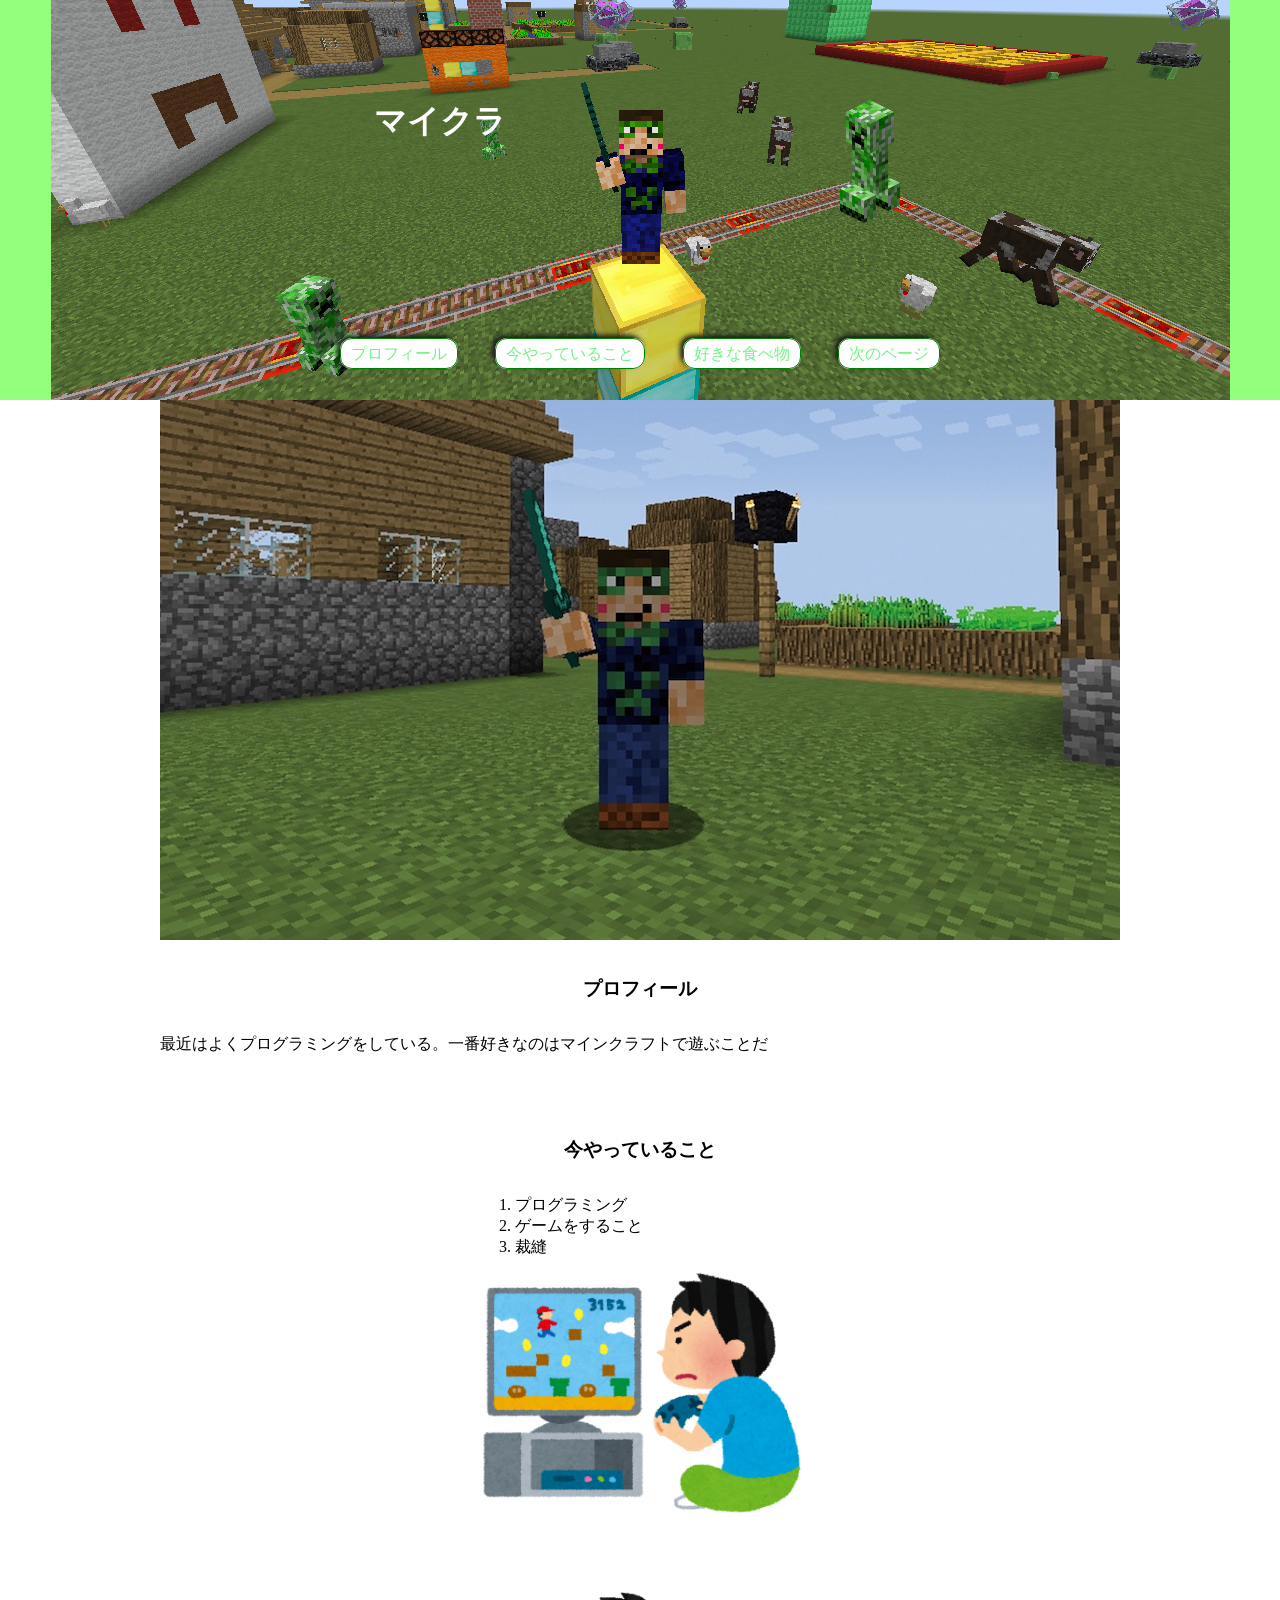
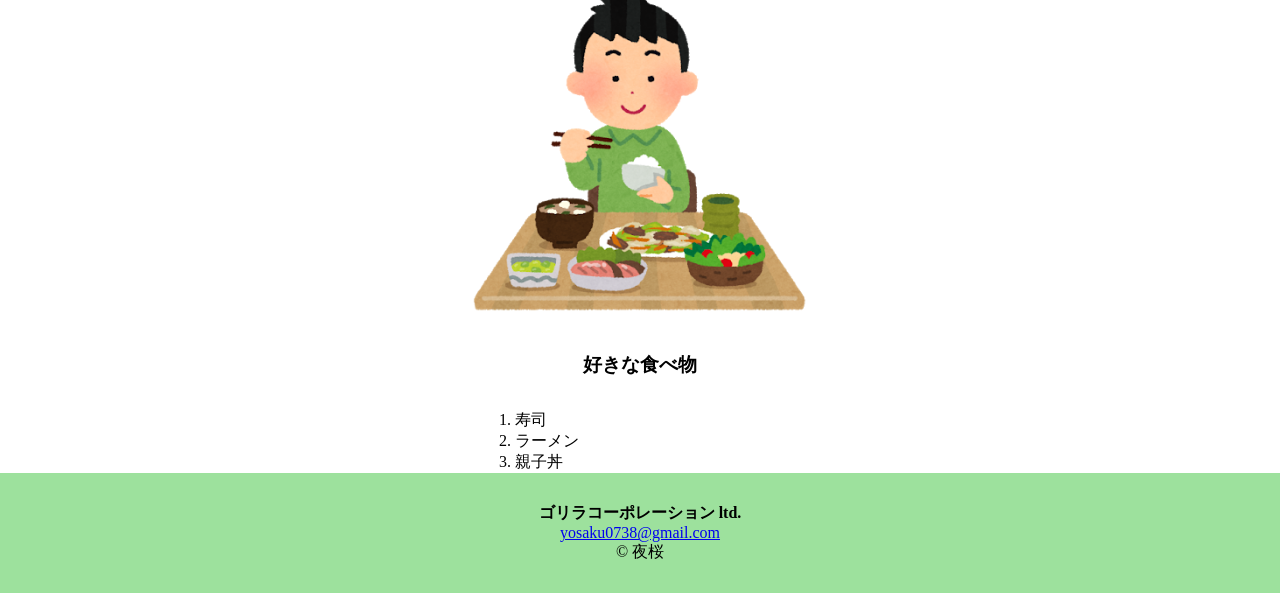
<file: index.html>
<!DOCTYPE html>
<html lang="ja">
<head>
  <meta charset="UTF-8">
  <meta http-equiv="X-UA-Compatible" content="IE=edge">
  <meta name="viewport" content="width=device-width, initial-scale=1">
  <link rel="stylesheet" href="style.css">
  <title>自己紹介</title>
</head>

<body>
  <header>
    <h1>マイクラ</h1>

    <nav class="top-nav">
      <ul>
        <li><a href="#profile">プロフィール</a></li>
        <li><a href="#doing">今やっていること</a></li>
        <li><a href="#foods">好きな食べ物</a></li>
        <li><a href="page2.html">次のページ</a></li>
      </ul>
    </nav>

    <img class="creeper" src="images/creeper.png" alt="creeper">
  </header>

  <main>
    <section id="profile">
      <img class="nk_img" src="images/micraking.jpg" alt="マイクラキング画像">
      <h3>プロフィール</h3>
      <p>最近はよくプログラミングをしている。一番好きなのはマインクラフトで遊ぶことだ</p>
    </section>

    <section id="doing" class="flex">
      <div>
        <h3>今やっていること</h3>
        <ol>
          <li>プログラミング</li>
          <li>ゲームをすること</li>
          <li>裁縫</li>
        </ol>
      </div>
      <img src="images/game.png" alt="ゲーム">
    </section>

    <section id="foods" class="flex">
      <img src="images/food.png" alt="食べ物">
      <div>
        <h3>好きな食べ物</h3>
        <ol>
          <li>寿司</li>
          <li>ラーメン</li>
          <li>親子丼</li>
        </ol>
      </div>
    </section>
  </main>

  <footer>
    <h4>ゴリラコーポレーション ltd.</h4>
    <a href="mailto:yosaku0738@gmail.com">yosaku0738@gmail.com</a>
    <div>&copy; 夜桜</div>
  </footer>
</body>
</html>
</file>
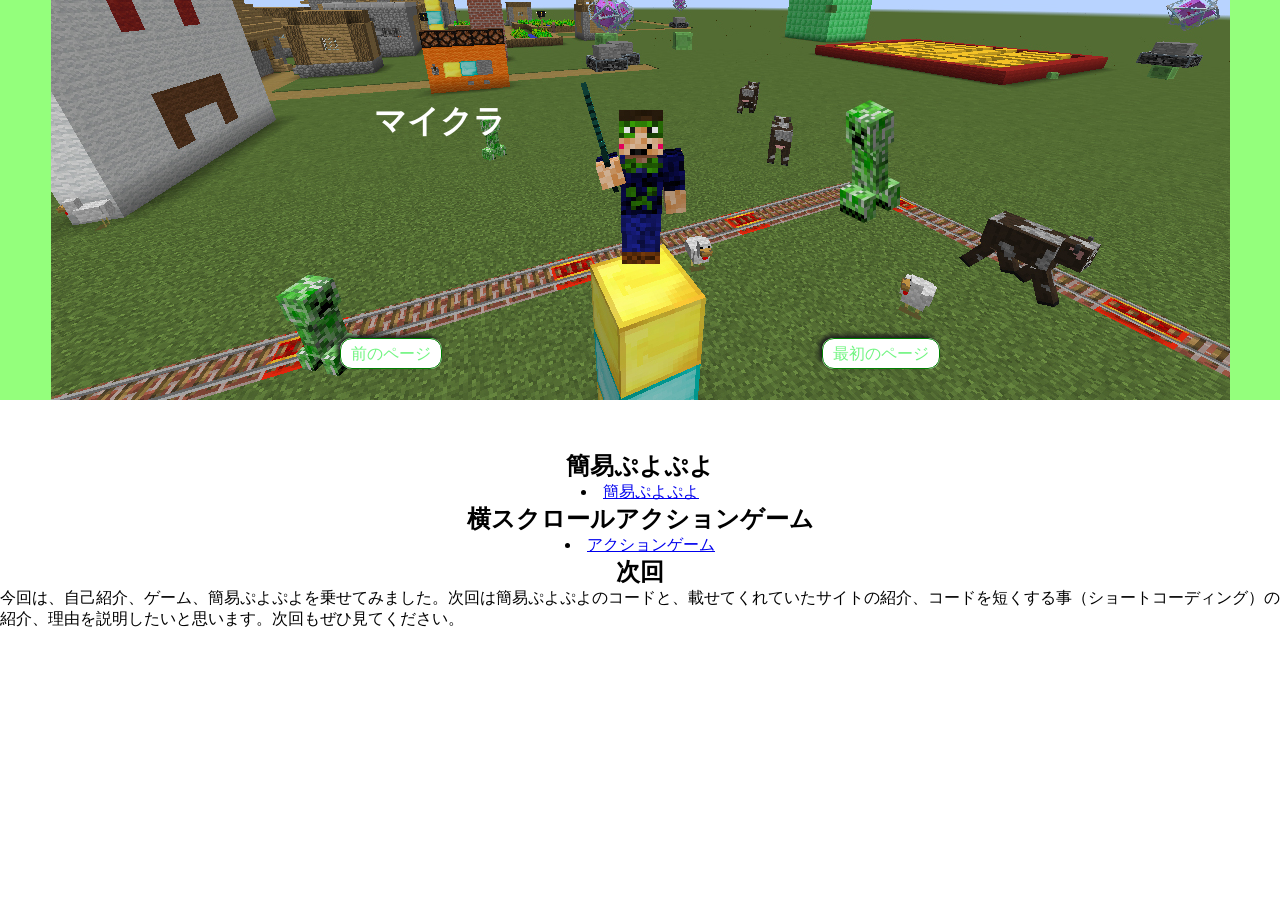
<file: game.html>
<!DOCTYPE html>
<html lang="ja">
<head>
<meta charset="UTF-8">
<meta name="viewport" content="width=device-width, initial-scale=1">

<title>ゲームページ</title>

<link rel="stylesheet" href="style.css">

</head>

<body>

<header>
<h1>マイクラ</h1>

<nav class="top-nav">
<ul>
<li><a href="page2.html">前のページ</a></li>
<li><a href="index.html">最初のページ</a></li>
</ul>
</nav>
<img class="creeper" src="images/creeper.png" alt="creeper">
</header>
<section class="flex">
<h2>簡易ぷよぷよ</h2>
<nav class="HTML">
<li><a href="game3.html">簡易ぷよぷよ</a></li>
</nav>
    <h2>横スクロールアクションゲーム</h2>
    <nav class="HTML">
<li><a href="game1.html">アクションゲーム</a></li>
</nav>
<nav class = "HTML">
<h2>次回</h2>
<p>今回は、自己紹介、ゲーム、簡易ぷよぷよを乗せてみました。次回は簡易ぷよぷよのコードと、載せてくれていたサイトの紹介、コードを短くする事（ショートコーディング）の紹介、理由を説明したいと思います。次回もぜひ見てください。</p>
</nav>
</section>
</nav>
</div>

</body>
</html>
</file>
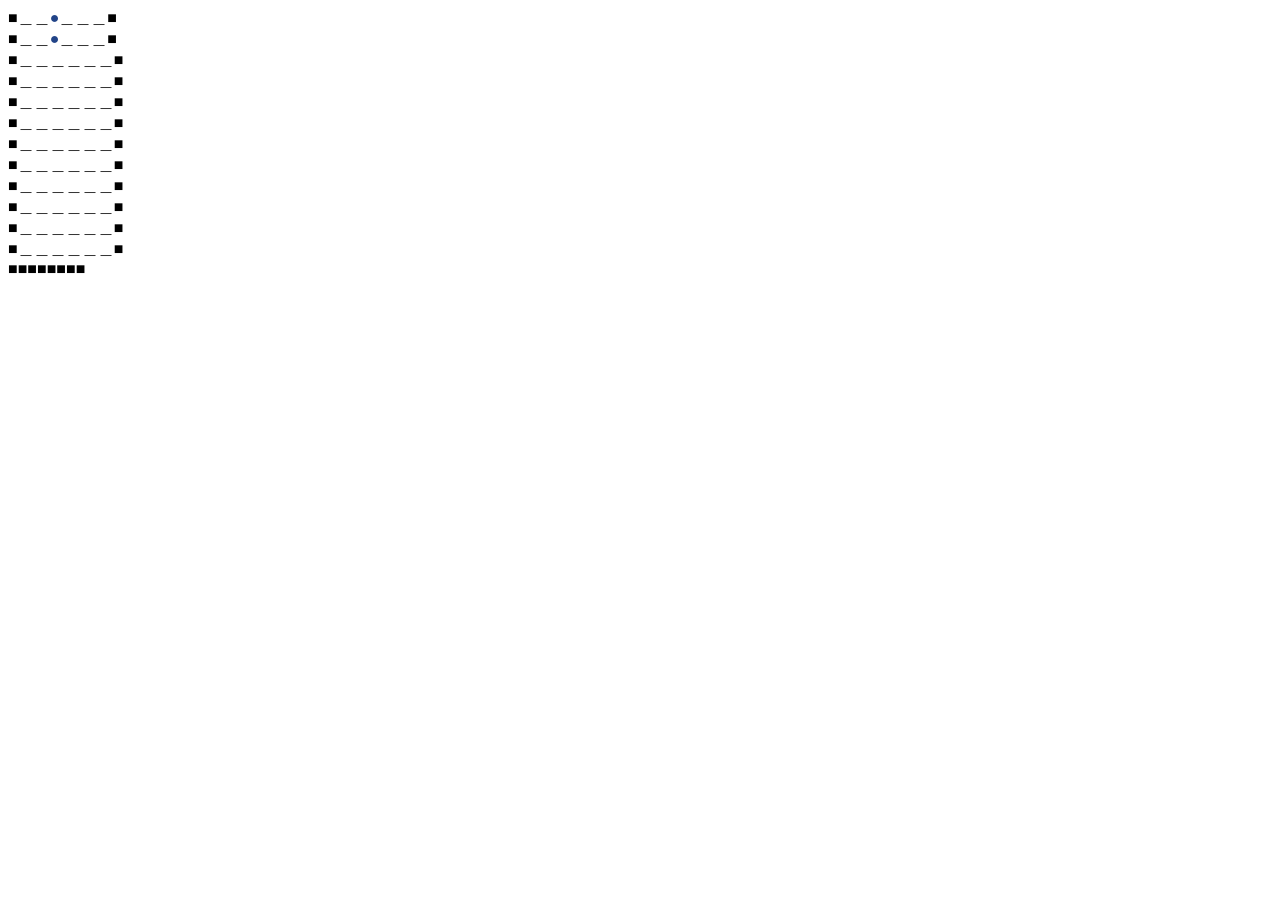
<file: game3.html>
<body onKeyDown=K=event.keyCode-38 id=D><script>for(M=N=[i=113];--i;M[i-1]=i%8<
2|i<8){function Y(){e++;if(e%=10)for(N=[K-2?K-50?h-=M[h+l-K]|M[h-K]?0:K:M[h+p]||
(x=p,p=-l,l=x):e=0],K=0;++i<113;N[i]=M[i])N[h]=B>>2,N[h+l]=B%4-B%1+2;if(!e&&(h
-=8,!g||M[h]+M[h+l])){C=[M=N];for(i=g=1;++i<103;!M[i]*n&&(M[i]=n,g=M[i+8]=0))n=
M[i+8];for(;--i;){n=c=0;for(E=[i];g&M[i]>1&n>=c>>2;t>102|C[t]|M[i]-M[t]||(E[++n
]=C[t]=t))t=p,p=-l,l=t,t+=E[c++>>2];for(;c>16&&n;)g=M[E[n--]]=0}B=g?Math.random
(h=100,l=8,p=-1)*16+8:--e}for(i=104,S="";i--;S+=n--?n?"<a style=color:#"+(248*n
)+">●"+"</a>":i%8?"■":"■<br>":"＿")n=N[i];D.innerHTML=S;M[100]*g||setTimeout
(Y,50)}}Y(g=h=e=9,l=p=K=0)</script>
</file>
<file: style.css>
* {
  box-sizing: border-box;
  margin: 0;
  padding: 0;
}

header{
    background-color: rgb(148, 255, 124);
    height: 400px;
    background-image: url("images/top.jpeg");
    background-repeat: no-repeat;
    background-position: center;
    position: relative;
}

h1 {
  color: aliceblue;
  padding-top: 100px;
  text-align: center;
}

.top-nav {
  margin-top: 40px;
}

.top-nav ul {
  margin: 100px auto;
  list-style: none;
  color: #ffffff;
  padding-left: 0;
}

.top-nav ul a {
  display: block;
  width: 150px;
  text-align: center;
  margin:0 auto;
  margin-bottom: 10px;
  color: #71f581;
  text-decoration: none;
  background-color: #ffffff;
  padding: 5px 10px;
}

main {
  width: 95%;
  margin: 50px auto;
}

.nk_img{
    width: 100%;
}

.flex{
    margin-top: 50px;
    display: flex;
    flex-direction: column;
    justify-content: center;
}


.flex img{
    width:350px;
    margin: 0 auto;
}

.flex-reverse-mb {
  flex-direction: column-reverse;
}

.creeper{
    display: none;
}

.flex div{
  width: 250px;
  margin: 0 auto;
}








@media screen and (min-width: 980px){

main {
  width: 960px;
  margin: 0px auto;
}

h1 {
  color: #ffffff;
  padding-top: 100px;
  text-align: center;
  padding-right: 400px;
}

.top-nav {
  margin-top: 40px;
}

.top-nav ul {
  display: flex;
  justify-content: space-between;
  width: 600px;
  margin: 200px auto;
  list-style: none;
}

.top-nav ul a {
  display: inline;
  width: auto;
  color: #71f581;
  text-decoration: none;
  background-color: #ffffff;
  padding: 6px 10px;
  transition: all 0.3s ease;
  border: 1px solid green;
  border-radius: 12px;
  box-shadow: -3px -3px 5px rgb(28, 28, 28);
}

.top-nav ul a:hover {
  color: #ffffff;
  background-color: rgb(101, 255, 101);
  box-shadow: none;
}

.flex{
    margin-top: 50px;
    display: flex;
    flex-direction: column;
    align-items: center;
}

.flex h2{
    text-align: center;
}

.flex img{
    width:350px;
    margin: 0 ;
}

.flex div{
 margin: 0;
}

.h2{
  text-align: center;
}

.creeper{
  display: block;
  width: 60px;
  position: absolute;
  top:100px;
  left: calc(50% + 200px);
  animation: upAndDown 2s linear infinite alternate;
  animation-timing-function: linear;
}

.iframe-container {
  display: flex;       /* 横並びにする */
  gap: 10px;           /* iframeの間隔 */
}

#game-container {
  width: 600px;       /* ゲームの横幅 */
  height: 400px;      /* ゲームの縦幅 */
  margin: 400 0 0 0;  /* 中央寄せ */
}
#Scroll-Game {
  width: 100%;        /* コンテナに合わせる */
  height: 100%;
}


.HTML ul {
  display: flex;
  justify-content: space-between;
  width: 600px;
  margin: 30px auto;
  list-style: none;
}

.HTML ul a {
  display: inline;
  width: auto;
  color: #71f581;
  text-decoration: none;
  background-color: #ffffff;
  padding: 6px 10px;
  transition: all 0.3s ease;
  border: 1px solid green;
  border-radius: 12px;
  box-shadow: -3px -3px 5px rgb(28, 28, 28);
}

.HTML ul a:hover {
  color: #ffffff;
  background-color: rgb(101, 255, 101);
  box-shadow: none;
}


}
section h3 {
  text-align: center;
  margin: 32px 0;
}

footer{
 background-color: rgb(157, 225, 157);
 padding:30px;
 text-align: center;
}

@keyframes upAndDown {
  0%   { transform: translate(0,-40px); }
  6.25% { transform: translate(15px,-37px); }
  12.5% { transform: translate(28px,-28px); }
  18.75% { transform: translate(37px,-15px); }
  25%  { transform: translate(40px,0); }
  31.25% { transform: translate(37px,15px); }
  37.5% { transform: translate(28px,28px); }
  43.75% { transform: translate(15px,37px); }
  50%  { transform: translate(0,40px); }
  56.25% { transform: translate(-15px,37px); }
  62.5% { transform: translate(-28px,28px); }
  68.75% { transform: translate(-37px,15px); }
  75%  { transform: translate(-40px,0); }
  81.25% { transform: translate(-37px,-15px); }
  87.5% { transform: translate(-28px,-28px); }
  93.75% { transform: translate(-15px,-37px); }
  100% { transform: translate(0,-40px); }
}
</file>
